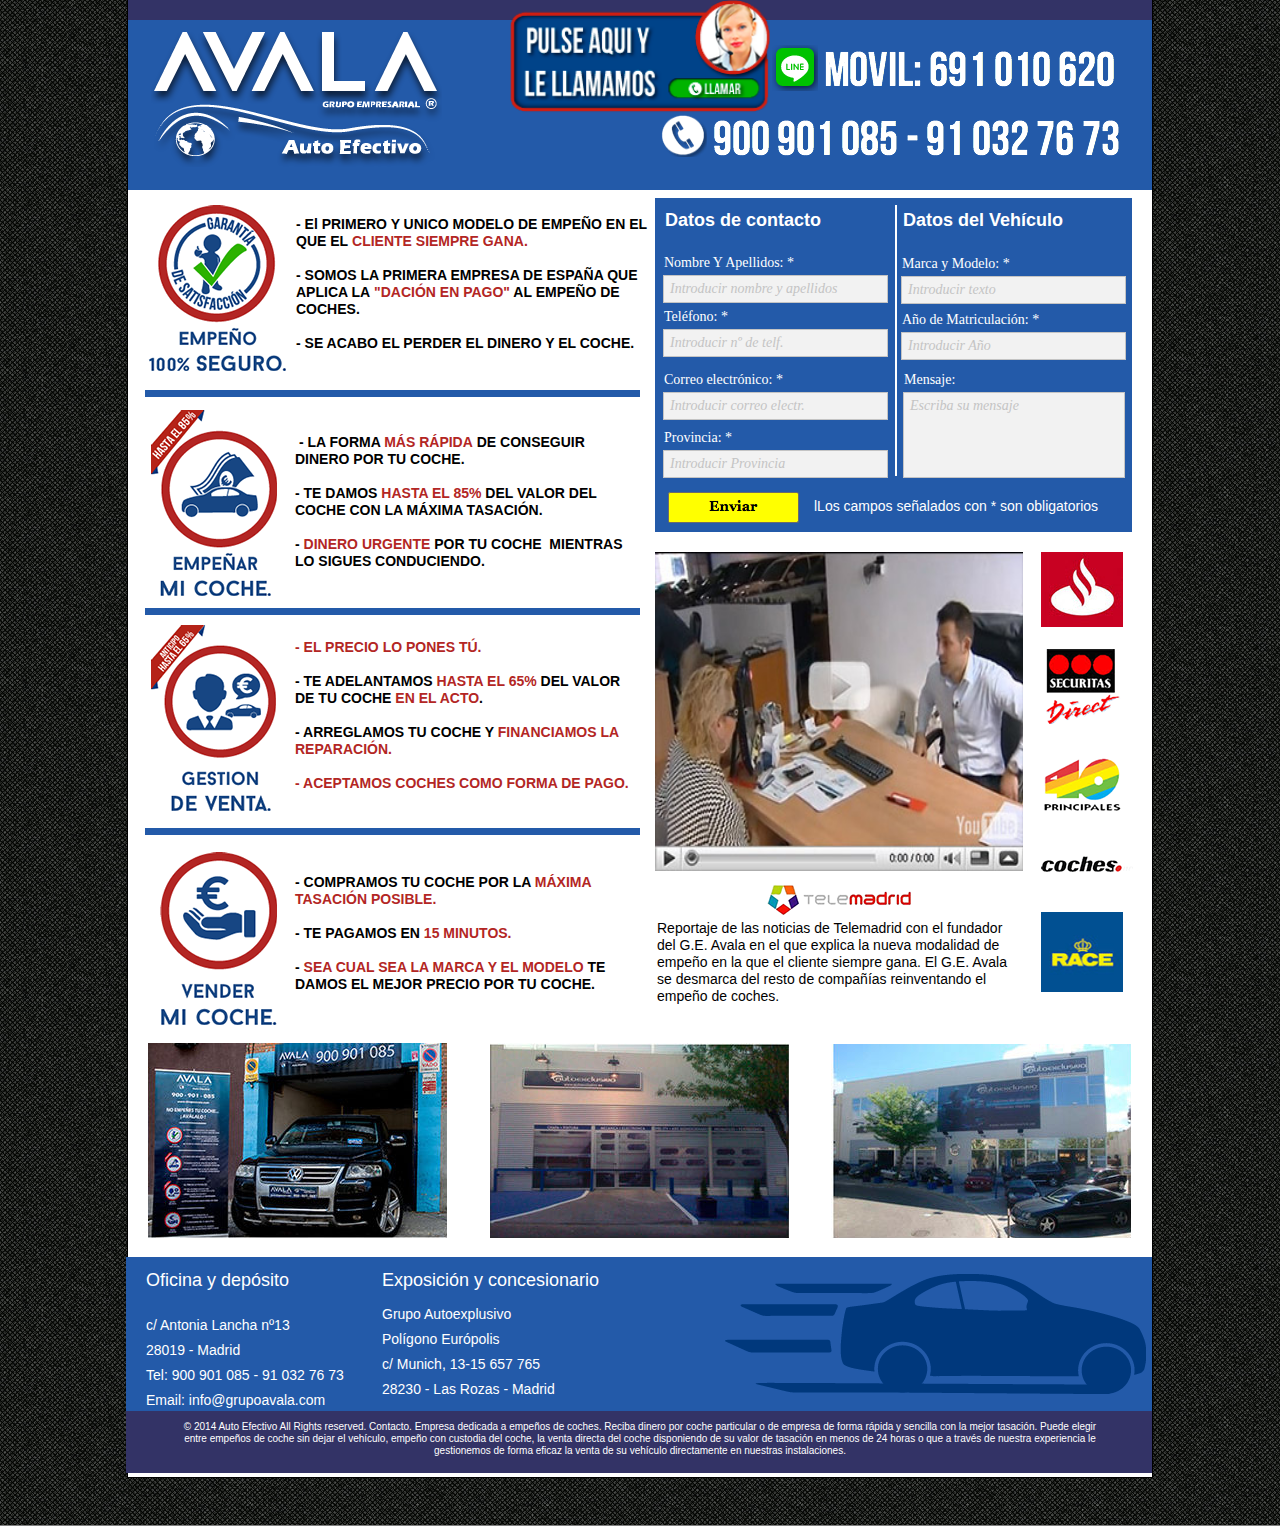
<file: landingpageb/index.html>
<!DOCTYPE html>
<html class="html">
 <head>

  <meta http-equiv="Content-type" content="text/html;charset=UTF-8"/>
  <meta name="generator" content="7.0.314.244"/>
  <title>Avala con tu coche</title>
  <!-- CSS -->
  <link rel="stylesheet" type="text/css" href="css/site_global.css?417434784"/>
  <link rel="stylesheet" type="text/css" href="css/master_a-p_gina-maestra.css?365747831"/>
  <link rel="stylesheet" type="text/css" href="css/index.css?4221208361" id="pagesheet"/>
  <!-- Other scripts -->
  <script type="text/javascript">
   document.documentElement.className += ' js';
</script>

<script>
  (function(i,s,o,g,r,a,m){i['GoogleAnalyticsObject']=r;i[r]=i[r]||function(){
  (i[r].q=i[r].q||[]).push(arguments)},i[r].l=1*new Date();a=s.createElement(o),
  m=s.getElementsByTagName(o)[0];a.async=1;a.src=g;m.parentNode.insertBefore(a,m)
  })(window,document,'script','//www.google-analytics.com/analytics.js','ga');

  ga('create', 'UA-51525653-1', 'empeñoscoches.com');
  ga('send', 'pageview');

</script>

<script type="text/javascript">
/* <![CDATA[ */
var google_conversion_id = 920846111;
var google_custom_params = window.google_tag_params;
var google_remarketing_only = true;
/* ]]> */
</script>
<script type="text/javascript" src="//www.googleadservices.com/pagead/conversion.js">
</script>
<noscript>
<div style="display:inline;">
<img height="1" width="1" style="border-style:none;" alt="" src="//googleads.g.doubleclick.net/pagead/viewthroughconversion/920846111/?value=0&amp;guid=ON&amp;script=0"/>
</div>
</noscript>
   </head>
 <body>

  <div class="clearfix" id="page"><!-- column -->
   <div class="position_content" id="page_position_content">
    <div class="clearfix colelem" id="u69"><!-- column -->
     <div class="colelem" id="u70"><!-- simple frame --></div>
     <div class="clearfix colelem" id="pu71"><!-- group -->
      <div class="clip_frame grpelem" id="u71"><!-- image -->
       <img class="block" id="u71_img" src="images/logo-grupo-avala.png" alt="" width="297" height="138"/>
      </div>
      <div class="clip_frame grpelem" id="u84"><!-- image -->
       <img class="block" id="u84_img" src="images/icono_telblanco.png" alt="" width="46" height="43"/>
      </div>
      <div class="clearfix grpelem" id="ppu86"><!-- column -->
       <div class="clearfix colelem" id="pu86"><!-- group -->
        <div class="clip_frame grpelem" id="u86"><!-- image -->
         <img class="block" id="u86_img" src="images/icono_whatsapp.png" alt="" width="46" height="47"/>
        </div>
        <div class="clip_frame grpelem" id="u88"><!-- image -->
         <img class="block" id="u88_img" src="images/icono_line.png" alt="" width="46" height="46"/>
        </div>
        <img class="grpelem" id="u83-4" src="images/u83-4.png" alt="movil: 691 010 620" width="297" height="58"/><!-- rasterized frame -->
       </div>
       <img class="colelem" id="u82-4" src="images/u82-4.png" alt="900 901 085 &#45; 91 032 76 73" width="408" height="58"/><!-- rasterized frame -->
      </div>
     </div>
    </div><!--
    <div class="clearfix colelem" id="pu74-4">
     <a class="nonblock nontext grpelem" id="u74-4" href="http://www.grupoavala.com" target="_blank"><img id="u74-4_img" src="images/u74-4.png" alt="inicio" width="48" height="31"/></a>
     <a class="nonblock nontext grpelem" id="u75-4" href="http://www.grupoavala.com/?pantalla=como" target="_blank"><img id="u75-4_img" src="images/u75-4.png" alt="Como Fúncionamos" width="163" height="32"/></a>
     <a class="nonblock nontext grpelem" id="u76-4" href="http://www.grupoavala.com/?pantalla=opciones" target="_blank"><img id="u76-4_img" src="images/u76-4.png" alt="Opciones de Contrato" width="190" height="31"/></a>
     <a class="nonblock nontext grpelem" id="u77-4" href="http://www.grupoavala.com/?pantalla=gestion" target="_blank"><img id="u77-4_img" src="images/u77-4.png" alt="Gestión de venta" width="151" height="32"/></a>
     <a class="nonblock nontext grpelem" id="u78-4" href="http://www.grupoavala.com/?pantalla=faq" target="_blank"><img id="u78-4_img" src="images/u78-4.png" alt="F.A.Q." width="43" height="31"/></a>
     <a class="nonblock nontext grpelem" id="u79-4" href="http://www.grupoavala.com/blog" target="_blank"><img id="u79-4_img" src="images/u79-4.png" alt="Blog" width="42" height="31"/></a>
     <a class="nonblock nontext grpelem" id="u80-4" href="http://www.grupoavala.com" target="_blank"><img id="u80-4_img" src="images/u80-4.png" alt="Franquicias" width="115" height="31"/></a>
     <a class="nonblock nontext grpelem" id="u81-4" href="http://www.grupoavala.com/?pantalla=contacto" target="_blank"><img id="u81-4_img" src="images/u81-4.png" alt="Contacto" width="82" height="31"/></a>
    </div>-->
    <div class="colelem" id="u73"><!-- simple frame --></div>
    <div class="clearfix colelem" id="pppu555"><!-- group -->
     <div class="clearfix grpelem" id="ppu555"><!-- column -->
      <div class="clearfix colelem" id="pu555"><!-- group -->
       <div class="clip_frame grpelem" id="u555"><!-- image -->
        <img class="block" id="u555_img" src="images/i_empenoseguro.png" alt="" width="138" height="166"/>
       </div>
       <div class="clearfix grpelem" id="u453-15"><!-- content -->
        <p><span id="u453">&#45; El PRIMERO Y UNICO MODELO DE EMPEÑO EN EL QUE EL</span><span id="u453-2">&nbsp;CLIENTE SIEMPRE GANA.</span></p>
        <p>&nbsp;</p>
        <p><span id="u453-5">&#45; SOMOS LA PRIMERA EMPRESA DE ESPAÑA QUE APLICA LA</span><span id="u453-6">&nbsp;&quot;DACIÓN EN PAGO&quot; </span><span id="u453-7">AL EMPEÑO DE COCHES.</span></p>
        <p>&nbsp;</p>
        <p><span id="u453-10">&#45; SE ACABO EL PERDER EL DINERO Y EL COCHE.</span></p>
        <p>&nbsp;</p>
        <p>&nbsp;</p>
       </div>
      </div>
      <div class="colelem" id="u454"><!-- simple frame --></div>
      <div class="clearfix colelem" id="pu560"><!-- group -->
       <div class="clip_frame grpelem" id="u560"><!-- image -->
        <img class="block" id="u560_img" src="images/icono_empenarmicoche.png" alt="" width="126" height="186"/>
       </div>
       <div class="clearfix grpelem" id="u459-16"><!-- content -->
        <p>&nbsp;&#45; LA FORMA <span id="u459-2">MÁS RÁPIDA</span>&nbsp;DE CONSEGUIR DINERO POR TU COCHE.</p>
        <p>&nbsp;</p>
        <p>&#45; TE DAMOS <span id="u459-7">HASTA EL 85%</span>&nbsp;DEL VALOR DEL COCHE CON LA MÁXIMA TASACIÓN.</p>
        <p>&nbsp;</p>
        <p>&#45; <span id="u459-12">DINERO URGENTE</span>&nbsp;POR TU COCHE&nbsp; MIENTRAS LO SIGUES CONDUCIENDO.</p>
       </div>
      </div>
      <div class="colelem" id="u456"><!-- simple frame --></div>
      <div class="clearfix colelem" id="pu226"><!-- group -->
       <div class="clip_frame grpelem" id="u226"><!-- image -->
        <img class="block" id="u226_img" src="images/i_gestiondeventa.png" alt="" width="125" height="186"/>
       </div>
       <div class="clearfix grpelem" id="u475-3"><!-- content -->
        <p>&nbsp;</p>
       </div>
       <div class="clearfix grpelem" id="u471-18"><!-- content -->
        <p id="u471-2">&#45; EL PRECIO LO PONES TÚ.</p>
        <p>&nbsp;</p>
        <p>&#45; TE ADELANTAMOS <span id="u471-5">HASTA EL 65%</span>&nbsp;DEL VALOR DE TU COCHE <span id="u471-7">EN EL ACTO</span>.</p>
        <p>&nbsp;</p>
        <p>&#45; ARREGLAMOS TU COCHE Y <span id="u471-12">FINANCIAMOS LA REPARACIÓN.</span></p>
        <p>&nbsp;</p>
        <p id="u471-16">&#45; ACEPTAMOS COCHES COMO FORMA DE PAGO.</p>
       </div>
      </div>
      <div class="colelem" id="u458"><!-- simple frame --></div>
      <div class="clearfix colelem" id="pu523"><!-- group -->
       <div class="clip_frame grpelem" id="u523"><!-- image -->
        <img class="block" id="u523_img" src="images/i_vendermicoche.png" alt="" width="117" height="173"/>
       </div>
       <div class="clearfix grpelem" id="u473-15"><!-- content -->
        <p id="u473-3">&#45; COMPRAMOS TU COCHE POR LA <span id="u473-2">MÁXIMA TASACIÓN POSIBLE.</span></p>
        <p id="u473-4">&nbsp;</p>
        <p id="u473-7">&#45; TE PAGAMOS EN <span id="u473-6">15 MINUTOS.</span></p>
        <p id="u473-8">&nbsp;</p>
        <p id="u473-12">&#45; <span id="u473-10">SEA CUAL SEA LA MARCA Y EL MODELO </span>TE DAMOS EL MEJOR PRECIO POR TU COCHE.</p>
        <p>&nbsp;</p>
       </div>
      </div>
     </div>
     <div class="clearfix grpelem" id="ppu426"><!-- column -->
      <div class="clearfix colelem" id="pu426"><!-- group -->
       <div class="clearfix grpelem" id="u426"><!-- group -->
        <div class="clearfix grpelem" id="u461-5"><!-- content -->
         <p id="u461-2">Datos de contacto</p>
         <p>&nbsp;</p>
        </div>
        <div class="clearfix grpelem" id="u463-5"><!-- content -->
         <p id="u463-2">Datos del Vehículo</p>
         <p>&nbsp;</p>
        </div>
       </div>
       <form class="form-grp clearfix grpelem" id="widgetu367" method="post" enctype="multipart/form-data" action="scripts/form-u367.php"><!-- none box -->
        <div class="fld-grp clearfix grpelem" id="widgetu369" data-required="true"><!-- none box -->
         <label class="fld-label actAsDiv clearfix grpelem" id="u370-4" for="widgetu369_input"><!-- content -->
          <span class="actAsPara">Nombre Y Apellidos: *</span>
         </label>
         <span class="fld-input NoWrap actAsDiv clearfix grpelem" id="u373-4"><!-- content --><input class="wrapped-input" type="text" spellcheck="false" id="widgetu369_input" name="custom_U369" tabindex="1"/><label class="wrapped-input fld-prompt" id="widgetu369_prompt" for="widgetu369_input"><span class="actAsPara">Introducir nombre y apellidos</span></label></span>
        </div>
        <div class="fld-grp clearfix grpelem" id="widgetu391" data-required="true" data-type="email"><!-- none box -->
         <label class="fld-label actAsDiv clearfix grpelem" id="u392-4" for="widgetu391_input"><!-- content -->
          <span class="actAsPara">Correo electrónico: *</span>
         </label>
         <span class="fld-input NoWrap actAsDiv clearfix grpelem" id="u393-4"><!-- content --><input class="wrapped-input" type="text" spellcheck="false" id="widgetu391_input" name="Email" tabindex="5"/><label class="wrapped-input fld-prompt" id="widgetu391_prompt" for="widgetu391_input"><span class="actAsPara">Introducir correo electr.</span></label></span>
        </div>
        <div class="clearfix grpelem" id="u390-4"><!-- content -->
         <p>Enviando formulario...</p>
        </div>
        <div class="clearfix grpelem" id="u388-4"><!-- content -->
         <p>El servidor ha detectado un error.</p>
        </div>
        <div class="clearfix grpelem" id="u368-4"><!-- content -->
         <p>Formulario recibido.</p>
        </div>
        <input class="submit-btn NoWrap grpelem" id="u389-17" type="submit" value="" tabindex="8"/><!-- state-based BG images -->
        <div class="fld-grp clearfix grpelem" id="widgetu396" data-required="false"><!-- none box -->
         <label class="fld-label actAsDiv clearfix grpelem" id="u398-4" for="widgetu396_input"><!-- content -->
          <span class="actAsPara">Mensaje:</span>
         </label>
         <span class="fld-textarea actAsDiv clearfix grpelem" id="u397-4"><!-- content --><textarea class="wrapped-input" id="widgetu396_input" name="custom_U396" tabindex="6"></textarea><label class="wrapped-input fld-prompt" id="widgetu396_prompt" for="widgetu396_input"><span class="actAsPara">Escriba su mensaje</span></label></span>
        </div>
        <div class="fld-grp clearfix grpelem" id="widgetu404" data-required="true"><!-- none box -->
         <label class="fld-label actAsDiv clearfix grpelem" id="u405-4" for="widgetu404_input"><!-- content -->
          <span class="actAsPara">Teléfono: *</span>
         </label>
         <span class="fld-input NoWrap actAsDiv clearfix grpelem" id="u407-4"><!-- content --><input class="wrapped-input" type="text" spellcheck="false" id="widgetu404_input" name="custom_U404" tabindex="3"/><label class="wrapped-input fld-prompt" id="widgetu404_prompt" for="widgetu404_input"><span class="actAsPara">Introducir nº de telf.</span></label></span>
        </div>
        <div class="fld-grp clearfix grpelem" id="widgetu411" data-required="true"><!-- none box -->
         <label class="fld-label actAsDiv clearfix grpelem" id="u412-4" for="widgetu411_input"><!-- content -->
          <span class="actAsPara">Provincia: *</span>
         </label>
         <span class="fld-input NoWrap actAsDiv clearfix grpelem" id="u414-4"><!-- content --><input class="wrapped-input" type="text" id="widgetu411_input" name="custom_U411" tabindex="7"/><label class="wrapped-input fld-prompt" id="widgetu411_prompt" for="widgetu411_input"><span class="actAsPara">Introducir Provincia</span></label></span>
        </div>
        <div class="fld-grp clearfix grpelem" id="widgetu416" data-required="true"><!-- none box -->
         <label class="fld-label actAsDiv clearfix grpelem" id="u420-4" for="widgetu416_input"><!-- content -->
          <span class="actAsPara">Marca y Modelo: *</span>
         </label>
         <span class="fld-input NoWrap actAsDiv clearfix grpelem" id="u418-4"><!-- content --><input class="wrapped-input" type="text" id="widgetu416_input" name="custom_U416" tabindex="2"/><label class="wrapped-input fld-prompt" id="widgetu416_prompt" for="widgetu416_input"><span class="actAsPara">Introducir texto</span></label></span>
        </div>
        <div class="fld-grp clearfix grpelem" id="widgetu421" data-required="true"><!-- none box -->
         <label class="fld-label actAsDiv clearfix grpelem" id="u425-4" for="widgetu421_input"><!-- content -->
          <span class="actAsPara">Año de Matriculación: *</span>
         </label>
         <span class="fld-input NoWrap actAsDiv clearfix grpelem" id="u423-4"><!-- content --><input class="wrapped-input" type="text" id="widgetu421_input" name="custom_U421" tabindex="4"/><label class="wrapped-input fld-prompt" id="widgetu421_prompt" for="widgetu421_input"><span class="actAsPara">Introducir Año</span></label></span>
        </div>
       </form>
       <div class="grpelem" id="u460"><!-- simple frame --></div>
       <div class="clearfix grpelem" id="u470-4"><!-- content -->
        <p>lLos campos señalados con * son obligatorios</p>
       </div>
      </div>
      <div class="clearfix colelem" id="pu275"><!-- group -->
       <a class="nonblock nontext clip_frame grpelem" id="u275" href="https://www.youtube.com/watch?v=udWjDRuOzgU&amp;feature=youtu.be" target="_blank"><!-- image --><img class="block" id="u275_img" src="images/youtube.jpg" alt="" width="368" height="319"/></a>
       <div class="clearfix grpelem" id="pu218"><!-- column -->
        <div class="clip_frame colelem" id="u218"><!-- image -->
         <img class="block" id="u218_img" src="images/santander.jpg" alt="" width="82" height="75"/>
        </div>
        <div class="clip_frame colelem" id="u220"><!-- image -->
         <img class="block" id="u220_img" src="images/securitas.png" alt="" width="82" height="75"/>
        </div>
        <div class="clip_frame colelem" id="u208"><!-- image -->
         <img class="block" id="u208_img" src="images/40principales.png" alt="" width="82" height="75"/>
        </div>
        <div class="clip_frame colelem" id="u212"><!-- image -->
         <img class="block" id="u212_img" src="images/cochesnet.png" alt="" width="92" height="47"/>
        </div>
       </div>
      </div>
      <div class="clip_frame colelem" id="u447"><!-- image -->
       <img class="block" id="u447_img" src="images/telemadrid.png" alt="" width="144" height="31"/>
      </div>
      <div class="clearfix colelem" id="pu446-4"><!-- group -->
       <div class="clearfix grpelem" id="u446-4"><!-- content -->
        <p>Reportaje de las noticias de Telemadrid con el fundador del G.E. Avala en el que explica la nueva modalidad de empeño en la que el cliente siempre gana. El G.E. Avala se desmarca del resto de compañías reinventando el empeño de coches.</p>
       </div>
       <div class="clip_frame grpelem" id="u216"><!-- image -->
        <img class="block" id="u216_img" src="images/race.jpg" alt="" width="82" height="80"/>
       </div>
      </div>
     </div>
    </div>
    <div class="clearfix colelem" id="pu428"><!-- group -->
     <div class="clip_frame grpelem" id="u428"><!-- image -->
      <img class="block" id="u428_img" src="images/oficina%20y%20deposito.jpg" alt="" width="299" height="195"/>
     </div>
     <div class="clip_frame grpelem" id="u430"><!-- image -->
      <img class="block" id="u430_img" src="images/exposicion.jpg" alt="" width="299" height="195"/>
     </div>
     <div class="clip_frame grpelem" id="u432"><!-- image -->
      <img class="block" id="u432_img" src="images/concesionario.jpg" alt="" width="300" height="194"/>
     </div>
    </div>
    <div class="clearfix colelem" id="u445-3"><!-- content -->
     <p>&nbsp;</p>
    </div>
    <div class="verticalspacer"></div>
    <div class="clearfix colelem" id="pu106"><!-- group -->
     <div class="clearfix grpelem" id="u106"><!-- group -->
      <div class="clip_frame grpelem" id="u111"><!-- image -->
       <img class="block" id="u111_img" src="images/coche_footer.png" alt="" width="421" height="120"/>
      </div>
     </div>
     <div class="clearfix grpelem" id="u107"><!-- group -->
      <div class="clearfix grpelem" id="u108-4"><!-- content -->
       <p>© 2014 Auto Efectivo All Rights reserved. Contacto. Empresa dedicada a empeños de coches. Reciba dinero por coche particular o de empresa de forma rápida y sencilla con la mejor tasación. Puede elegir entre empeños de coche sin dejar el vehículo, empeño con custodia del coche, la venta directa del coche disponiendo de su valor de tasación en menos de 24 horas o que a través de nuestra experiencia le gestionemos de forma eficaz la venta de su vehículo directamente en nuestras instalaciones.</p>
      </div>
     </div>
     <div class="clearfix grpelem" id="u109-16"><!-- content -->
      <p id="u109-2">Oficina y depósito</p>
      <p id="u109-3">&nbsp;</p>
      <p id="u109-5">c/ Antonia Lancha nº13</p>
      <p id="u109-7">28019 &#45; Madrid</p>
      <p id="u109-9">Tel: 900 901 085 &#45; 91 032 76 73</p>
      <p id="u109-11">Email: info@grupoavala.com</p>
      <p id="u109-12">&nbsp;</p>
      <p id="u109-13">&nbsp;</p>
      <p>&nbsp;</p>
     </div>
     <div class="clearfix grpelem" id="u110-14"><!-- content -->
      <p id="u110-2">Exposición y concesionario</p>
      <p id="u110-3">&nbsp;</p>
      <p id="u110-5">Grupo Autoexplusivo</p>
      <p id="u110-7">Polígono Európolis</p>
      <p id="u110-9">c/ Munich, 13&#45;15 657 765</p>
      <p id="u110-11">28230 &#45; Las Rozas &#45; Madrid</p>
      <p>&nbsp;</p>
     </div>
    </div>
   </div>
  </div>
  <div class="preload_images">
   <img class="preload" src="images/u389-17-r.png" alt=""/>
   <img class="preload" src="images/u389-17-m.png" alt=""/>
   <img class="preload" src="images/u389-17-fs.png" alt=""/>
  </div>
  <!-- JS includes -->
  <script type="text/javascript">
   if (document.location.protocol != 'https:') document.write('\x3Cscript src="http://musecdn.businesscatalyst.com/scripts/4.0/jquery-1.8.3.min.js" type="text/javascript">\x3C/script>');
</script>
  <script type="text/javascript">
   window.jQuery || document.write('\x3Cscript src="scripts/jquery-1.8.3.min.js" type="text/javascript">\x3C/script>');
</script>
  <script src="scripts/museutils.js?3865766194" type="text/javascript"></script>
  <script src="scripts/webpro.js?3903299128" type="text/javascript"></script>
  <script src="scripts/jquery.watch.js?4068933136" type="text/javascript"></script>
  <!-- Other scripts -->
  <script type="text/javascript">
   $(document).ready(function() { try {
Muse.Utils.transformMarkupToFixBrowserProblemsPreInit();/* body */
Muse.Utils.prepHyperlinks(true);/* body */
Muse.Utils.initWidget('#widgetu367', function(elem) { new WebPro.Widget.Form(elem, {validationEvent:'submit',errorStateSensitivity:'high',fieldWrapperClass:'fld-grp',formSubmittedClass:'frm-sub-st',formErrorClass:'frm-subm-err-st',formDeliveredClass:'frm-subm-ok-st',notEmptyClass:'non-empty-st',focusClass:'focus-st',invalidClass:'fld-err-st',requiredClass:'fld-err-st',ajaxSubmit:true}); });/* #widgetu367 */
Muse.Utils.fullPage('#page');/* 100% height page */
Muse.Utils.showWidgetsWhenReady();/* body */
Muse.Utils.transformMarkupToFixBrowserProblems();/* body */
} catch(e) { Muse.Assert.fail('Error calling selector function:' + e); }});
</script>
<div 	class="pop-up" >
		
		<a href="#"><img src="images/widgetclicktocall1.png"></a>
		<iframe src="http://www.panelcliente.net/c2c/simple.php?id=48&amp;memberid=10060"></iframe>
</div>   
<script>
	$(document).ready(function ()
	{
		var width = parseInt($(window).width());
		width -= parseInt($('.pop-up').width());
		$('.pop-up').css('left', (width / 2) + 'px');
		
		$('.pop-up>a').on('click', function (e)
		{
			e.preventDefault();
			$('.pop-up>iframe').slideToggle(500);
		});
	});
</script>

</body>
</html>
</file>
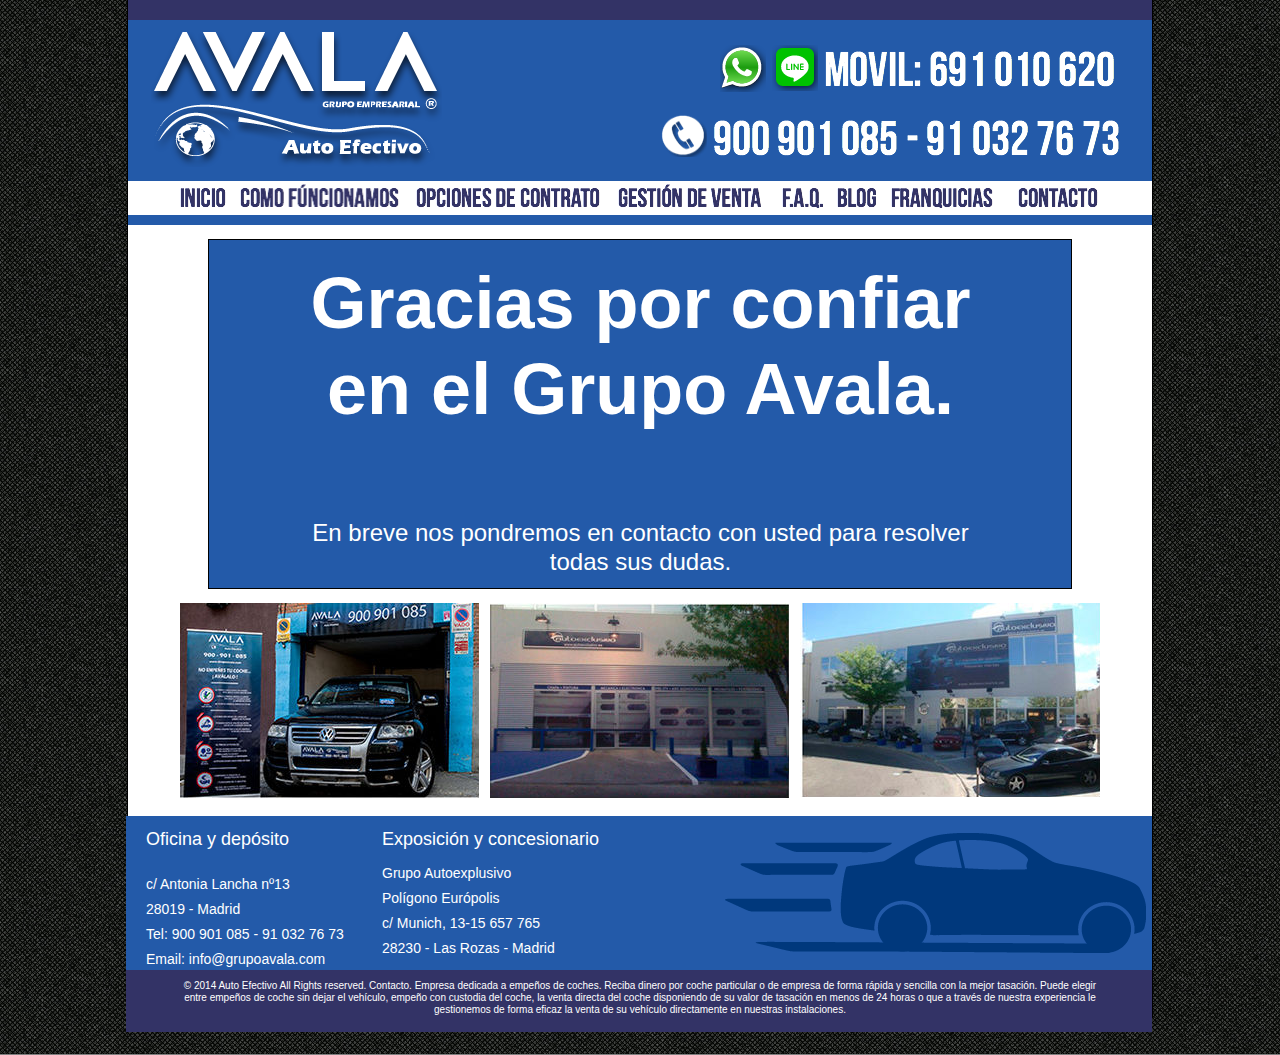
<file: landingpageb/graciasb.html>
<!DOCTYPE html>
<html class="html">
 <head>

  <meta http-equiv="Content-type" content="text/html;charset=UTF-8"/>
  <meta name="generator" content="7.0.314.244"/>
  <title>graciasb</title>
  <!-- CSS -->
  <link rel="stylesheet" type="text/css" href="css/site_global.css?417434784"/>
  <link rel="stylesheet" type="text/css" href="css/master_a-p_gina-maestra.css?365747831"/>
  <link rel="stylesheet" type="text/css" href="css/graciasb.css?507076052" id="pagesheet"/>
  <!-- Other scripts -->
  <script type="text/javascript">
   document.documentElement.className += ' js';
</script>
   </head>
 <body>

  <div class="clearfix" id="page"><!-- column -->
   <div class="position_content" id="page_position_content">
    <div class="clearfix colelem" id="u69"><!-- column -->
     <div class="colelem" id="u70"><!-- simple frame --></div>
     <div class="clearfix colelem" id="pu71"><!-- group -->
      <div class="clip_frame grpelem" id="u71"><!-- image -->
       <img class="block" id="u71_img" src="images/logo-grupo-avala.png" alt="" width="297" height="138"/>
      </div>
      <div class="clip_frame grpelem" id="u84"><!-- image -->
       <img class="block" id="u84_img" src="images/icono_telblanco.png" alt="" width="46" height="43"/>
      </div>
      <div class="clearfix grpelem" id="ppu86"><!-- column -->
       <div class="clearfix colelem" id="pu86"><!-- group -->
        <div class="clip_frame grpelem" id="u86"><!-- image -->
         <img class="block" id="u86_img" src="images/icono_whatsapp.png" alt="" width="46" height="47"/>
        </div>
        <div class="clip_frame grpelem" id="u88"><!-- image -->
         <img class="block" id="u88_img" src="images/icono_line.png" alt="" width="46" height="46"/>
        </div>
        <img class="grpelem" id="u83-4" src="images/u83-4.png" alt="movil: 691 010 620" width="297" height="58"/><!-- rasterized frame -->
       </div>
       <img class="colelem" id="u82-4" src="images/u82-4.png" alt="900 901 085 &#45; 91 032 76 73" width="408" height="58"/><!-- rasterized frame -->
      </div>
     </div>
    </div>
    <div class="clearfix colelem" id="pu74-4"><!-- group -->
     <a class="nonblock nontext grpelem" id="u74-4" href="http://www.grupoavala.com" target="_blank"><!-- rasterized frame --><img id="u74-4_img" src="images/u74-4.png" alt="inicio" width="48" height="31"/></a>
     <a class="nonblock nontext grpelem" id="u75-4" href="http://www.grupoavala.com/?pantalla=como" target="_blank"><!-- rasterized frame --><img id="u75-4_img" src="images/u75-4.png" alt="Como Fúncionamos" width="163" height="32"/></a>
     <a class="nonblock nontext grpelem" id="u76-4" href="http://www.grupoavala.com/?pantalla=opciones" target="_blank"><!-- rasterized frame --><img id="u76-4_img" src="images/u76-4.png" alt="Opciones de Contrato" width="190" height="31"/></a>
     <a class="nonblock nontext grpelem" id="u77-4" href="http://www.grupoavala.com/?pantalla=gestion" target="_blank"><!-- rasterized frame --><img id="u77-4_img" src="images/u77-4.png" alt="Gestión de venta" width="151" height="32"/></a>
     <a class="nonblock nontext grpelem" id="u78-4" href="http://www.grupoavala.com/?pantalla=faq" target="_blank"><!-- rasterized frame --><img id="u78-4_img" src="images/u78-4.png" alt="F.A.Q." width="43" height="31"/></a>
     <a class="nonblock nontext grpelem" id="u79-4" href="http://www.grupoavala.com/blog" target="_blank"><!-- rasterized frame --><img id="u79-4_img" src="images/u79-4.png" alt="Blog" width="42" height="31"/></a>
     <a class="nonblock nontext grpelem" id="u80-4" href="http://www.grupoavala.com" target="_blank"><!-- rasterized frame --><img id="u80-4_img" src="images/u80-4.png" alt="Franquicias" width="115" height="31"/></a>
     <a class="nonblock nontext grpelem" id="u81-4" href="http://www.grupoavala.com/?pantalla=contacto" target="_blank"><!-- rasterized frame --><img id="u81-4_img" src="images/u81-4.png" alt="Contacto" width="82" height="31"/></a>
    </div>
    <div class="colelem" id="u73"><!-- simple frame --></div>
    <div class="clearfix colelem" id="u494"><!-- group -->
     <div class="clearfix grpelem" id="u495-7"><!-- content -->
      <p id="u495-2">Gracias por confiar en el Grupo Avala.</p>
      <p id="u495-3">&nbsp;</p>
      <p id="u495-5">En breve nos pondremos en contacto con usted para resolver todas sus dudas.</p>
     </div>
    </div>
    <div class="clearfix colelem" id="pu488"><!-- group -->
     <div class="clip_frame grpelem" id="u488"><!-- image -->
      <img class="block" id="u488_img" src="images/oficina%20y%20deposito.jpg" alt="" width="299" height="195"/>
     </div>
     <div class="clip_frame grpelem" id="u490"><!-- image -->
      <img class="block" id="u490_img" src="images/exposicion.jpg" alt="" width="299" height="195"/>
     </div>
     <div class="clip_frame grpelem" id="u492"><!-- image -->
      <img class="block" id="u492_img" src="images/concesionario.jpg" alt="" width="300" height="194"/>
     </div>
    </div>
    <div class="clearfix colelem" id="u508-3"><!-- content -->
     <p>&nbsp;</p>
    </div>
    <div class="verticalspacer"></div>
    <div class="clearfix colelem" id="pu106"><!-- group -->
     <div class="clearfix grpelem" id="u106"><!-- group -->
      <div class="clip_frame grpelem" id="u111"><!-- image -->
       <img class="block" id="u111_img" src="images/coche_footer.png" alt="" width="421" height="120"/>
      </div>
     </div>
     <div class="clearfix grpelem" id="u107"><!-- group -->
      <div class="clearfix grpelem" id="u108-4"><!-- content -->
       <p>© 2014 Auto Efectivo All Rights reserved. Contacto. Empresa dedicada a empeños de coches. Reciba dinero por coche particular o de empresa de forma rápida y sencilla con la mejor tasación. Puede elegir entre empeños de coche sin dejar el vehículo, empeño con custodia del coche, la venta directa del coche disponiendo de su valor de tasación en menos de 24 horas o que a través de nuestra experiencia le gestionemos de forma eficaz la venta de su vehículo directamente en nuestras instalaciones.</p>
      </div>
     </div>
     <div class="clearfix grpelem" id="u109-16"><!-- content -->
      <p id="u109-2">Oficina y depósito</p>
      <p id="u109-3">&nbsp;</p>
      <p id="u109-5">c/ Antonia Lancha nº13</p>
      <p id="u109-7">28019 &#45; Madrid</p>
      <p id="u109-9">Tel: 900 901 085 &#45; 91 032 76 73</p>
      <p id="u109-11">Email: info@grupoavala.com</p>
      <p id="u109-12">&nbsp;</p>
      <p id="u109-13">&nbsp;</p>
      <p>&nbsp;</p>
     </div>
     <div class="clearfix grpelem" id="u110-14"><!-- content -->
      <p id="u110-2">Exposición y concesionario</p>
      <p id="u110-3">&nbsp;</p>
      <p id="u110-5">Grupo Autoexplusivo</p>
      <p id="u110-7">Polígono Európolis</p>
      <p id="u110-9">c/ Munich, 13&#45;15 657 765</p>
      <p id="u110-11">28230 &#45; Las Rozas &#45; Madrid</p>
      <p>&nbsp;</p>
     </div>
    </div>
   </div>
  </div>
  <!-- JS includes -->
  <script type="text/javascript">
   if (document.location.protocol != 'https:') document.write('\x3Cscript src="http://musecdn.businesscatalyst.com/scripts/4.0/jquery-1.8.3.min.js" type="text/javascript">\x3C/script>');
</script>
  <script type="text/javascript">
   window.jQuery || document.write('\x3Cscript src="scripts/jquery-1.8.3.min.js" type="text/javascript">\x3C/script>');
</script>
  <script src="scripts/museutils.js?3865766194" type="text/javascript"></script>
  <script src="scripts/jquery.watch.js?4068933136" type="text/javascript"></script>
  <!-- Other scripts -->
  <script type="text/javascript">
   $(document).ready(function() { try {
Muse.Utils.transformMarkupToFixBrowserProblemsPreInit();/* body */
Muse.Utils.prepHyperlinks(true);/* body */
Muse.Utils.fullPage('#page');/* 100% height page */
Muse.Utils.showWidgetsWhenReady();/* body */
Muse.Utils.transformMarkupToFixBrowserProblems();/* body */
} catch(e) { Muse.Assert.fail('Error calling selector function:' + e); }});
</script>
   </body>
</html>
</file>
<file: landingpageb/css/site_global.css>
html
{
	min-height: 100%;
	min-width: 100%;
	-ms-text-size-adjust: none;
}

body,div,dl,dt,dd,ul,ol,li,h1,h2,h3,h4,h5,h6,pre,code,form,fieldset,legend,input,button,textarea,p,blockquote,th,td,a
{
	margin: 0;
	padding: 0;
	border-width: 0;
	-webkit-transform-origin: left top;
	-ms-transform-origin: left top;
	-o-transform-origin: left top;
	transform-origin: left top;
}

table
{
	border-collapse: collapse;
	border-spacing: 0;
}

fieldset,img
{
	border: 0;
	-webkit-transform-origin: left top;
	-ms-transform-origin: left top;
	-o-transform-origin: left top;
	transform-origin: left top;
}

address,caption,cite,code,dfn,em,strong,th,var,optgroup
{
	font-style: inherit;
	font-weight: inherit;
}

del,ins
{
	text-decoration: none;
}

li
{
	list-style: none;
}

caption,th
{
	text-align: left;
}

h1,h2,h3,h4,h5,h6
{
	font-size: 100%;
	font-weight: inherit;
}

input,button,textarea,select,optgroup,option
{
	font-family: inherit;
	font-size: inherit;
	font-style: inherit;
	font-weight: inherit;
}

body
{
	font-family: Arial, Helvetica Neue, Helvetica, sans-serif;
	text-align: left;
	font-size: 14px;
	line-height: 17px;
	word-wrap: break-word;
	text-rendering: optimizeLegibility;/* kerning, primarily */
}

@media screen and (-webkit-min-device-pixel-ratio:0)
{
	body { text-rendering:auto; }
}

a:link
{
	color: #0000FF;
	text-decoration: underline;
}

a:visited
{
	color: #800080;
	text-decoration: underline;
}

a:hover
{
	color: #0000FF;
	text-decoration: underline;
}

a:active
{
	color: #EE0000;
	text-decoration: underline;
}

a.nontext /* used to override default properties of 'a' tag */
{
	color: black;
	text-decoration: none;
	font-style: normal;
	font-weight: normal;
}

.normal_text
{
	color: #000000;
	font-family: Arial, Helvetica Neue, Helvetica, sans-serif;
	font-size: 14px;
	font-style: normal;
	font-weight: normal;
	letter-spacing: 0px;
	line-height: 17px;
	text-align: left;
	text-decoration: none;
	text-indent: 0px;
	vertical-align: 0px;
	padding: 0px;
}

.TabbedPanelsTab
{
	white-space: nowrap;
}

.MenuBar  .MenuBarView, .MenuBar  .SubMenuView /* Resets for ul and li in menus */
{
	display: block;
	list-style: none;
}

.MenuBar .SubMenu
{
	display: none;
	position: absolute;
}

.NoWrap
{
	white-space: nowrap;
	word-wrap: normal;
}

.rootelem /* the root of the artwork tree */
{
	margin-left: auto;
	margin-right: auto;
}

.colelem /* a child element of a column */
{
	display: inline;
	float: left;
	clear: both;
}

.grpelem /* a child element of a group */
{
	display: inline;
	float: left;
}

.clearfix:after /* force a container to fit around floated items */
{
	content: "\0020";
	visibility: hidden;
	display: block;
	height: 0;
	clear: both;
}

*:first-child+html .clearfix /* IE7 */
{
	zoom: 1;
}

.clip_frame /* used to clip the contents as in the case of an image frame */
{
	overflow: hidden;
}

.inclusion_context /* context for positioning a group of elements that share the same height */
{
	display: table;
	table-layout: fixed;
	width: 0.01px;
}

.inclelem /* element of an inclusion context */
{
	display: table-cell;
	vertical-align: top;
}

.f3s_mid /* 3-slice frame, middle slice */
{
	background-repeat: repeat;
}

.f3s_top,.f3s_bot /* 3-slice frame, top slice */
{
	background-repeat: no-repeat;
}

.f9s_top_left, .f9s_bot_left /* 9-slice frame, left corner slice */
{
	background-repeat: no-repeat;
	background-position: left;
}

.f9s_top_right, .f9s_bot_right /* 9-slice frame, right corner slice */
{
	background-repeat: no-repeat;
	background-position: right;
}

.f9s_top_mid, .f9s_bot_mid /* 9-slice frame, top/bottom horizontal slice */
{
	background-repeat: repeat-x;
	background-position: 0px 0px;
}

.f9s_mid_left /* 9-slice frame, left vertical slice */
{
	background-repeat: repeat-y;
	background-position: left;
}

.f9s_mid_right /* 9-slice frame, right vertical slice */
{
	background-repeat: repeat-y;
	background-position: right;
}

.f9s_center /* 9-slice frame, center slice */
{
	background-repeat: repeat;
	background-position: 0px 0px;
}

.popup_anchor /* anchors an abspos popup */
{
	position: relative;
	width: 0px;
	height: 0px;
}

.popup_element
{
	z-index: 100000;
}

.pointer_cursor
{
	cursor: pointer;
}

span.wrap /* used to force wrap after floated array when nested inside a paragraph */
{
	content: '';
	clear: left;
	display: block;
}

span.actAsInlineDiv /* used to simulate a DIV with inline display when already nested inside a paragraph */
{
	display: inline-block;
}

.position_content,.excludeFromNormalFlow /* used when child content is larger than parent */
{
	float: left;
}

.preload_images /* used to preload images used in non-default states */
{
	position: absolute;
	overflow: hidden;
	left: -9999px;
	top: -9999px;
	height: 1px;
	width: 1px;
}

preload /* used to specifiy the dimension of preload item */
{
	height: 1px;
	width: 1px;
}

.animateStates
{
	-webkit-transition: 0.3s ease-in-out;
	-moz-transition: 0.3s ease-in-out;
	-o-transition: 0.3s ease-in-out;
	transition: 0.3s ease-in-out;
}

input:focus,textarea:focus /* remove default focussed input styling */
{
	outline: none;
}

textarea
{
	resize: none;
	overflow: auto;
}

.fld-prompt /* form placeholders cursor behavior */
{
	pointer-events: none;
}

.wrapped-input /* form inputs & placeholders let div styling show thru */
{
	position: absolute;
	top: 0;
	left: 0;
	background: transparent;
	border: none;
}

.submit-btn /* form submit buttons on top of sibling elements */
{
	z-index: 50000;
}

.anchor_item /* used to specify anchor properties */
{
	width: 22px;
	height: 18px;
}

.MenuBar .SubMenuVisible, .MenuBarVertical .SubMenuVisible, .MenuBar .SubMenu .SubMenuVisible,.popup_element.Active,span.actAsPara,.actAsDiv,a.nonblock.nontext,img.block
{
	display: block;
}

.widget_invisible,.js .invi,.js .se_invi,.js .an_invi /* used to hide the widget before loaded */
{
	visibility: hidden;
}

.no_vert_scroll
{
	overflow-y: hidden;
}

.always_vert_scroll
{
	overflow-y: scroll;
}

.always_horz_scroll
{
	overflow-x: scroll;
}

.popup_element.Inactive,.js .disn,.hidden
{
	display: none;
}

.fullscreen
{
	overflow: hidden;
	left: 0px;
	top: 0px;
	position: fixed;
	height: 100%;
	width: 100%;
	-moz-box-sizing: border-box;
	-webkit-box-sizing: border-box;
	-ms-box-sizing: border-box;
	box-sizing: border-box;
}

.scroll_wrapper
{
	position: absolute;
	overflow: auto;
	left: 0px;
	right: 0px;
	top: 0px;
	bottom: 0px;
	padding-top: 0px;
	padding-bottom: 0px;
	margin-top: 0px;
	margin-bottom: 0px;
}

.MenuBar .MenuItemContainer,.SlideShowContentPanel .fullscreen img
{
	position: relative;
}
</file>
<file: landingpageb/css/master_a-p_gina-maestra.css>
#u83-4,#u82-4
{
	display: block;
	vertical-align: top;
	position: relative;
}

#u74-4_img,#u75-4_img,#u76-4_img,#u77-4_img,#u78-4_img,#u79-4_img,#u80-4_img,#u81-4_img
{
	display: block;
	vertical-align: top;
}

#u69,#u73,#u106
{
	border-style: none;
	border-color: transparent;
	background-color: #235AA9;
	position: relative;
}

#u70,#u107
{
	border-style: none;
	border-color: transparent;
	background-color: #333366;
	position: relative;
}

#u108-4
{
	text-align: center;
	font-size: 10px;
	color: #FFFFFF;
	line-height: 12px;
	position: relative;
}

#u71,#u84,#u86,#u88,#u74-4,#u75-4,#u76-4,#u77-4,#u78-4,#u79-4,#u80-4,#u81-4,#u111,#u109-16,#u110-14
{
	position: relative;
}

#u109-2,#u109-3,#u110-2
{
	font-size: 18px;
	line-height: 22px;
	color: #FFFFFF;
}

#u110-3
{
	font-size: 6px;
	line-height: 11px;
	color: #FFFFFF;
}

#u109-5,#u109-7,#u109-9,#u109-11,#u109-12,#u109-13,#u110-5,#u110-7,#u110-9,#u110-11
{
	line-height: 25px;
	color: #FFFFFF;
}
</file>
<file: landingpageb/css/index.css>
.html
{
	background: #7F7F7F url("../images/backgroundweb.jpg") repeat center top scroll;
}

#page
{
	z-index: 1;
	width: 1024px;
	min-height: 1477px;
	background-image: none;
	border-width: 1px;
	border-style: solid;
	border-color: #000000;
	background-color: #FFFFFF;
	margin-left: auto;
	margin-right: auto;
	margin-top: -1px;
}

#page_position_content
{
	margin-bottom: -22px;
}

#u69
{
	z-index: 2;
	width: 1024px;
	padding-bottom: 9px;
}

#u70
{
	z-index: 3;
	width: 1024px;
	height: 20px;
}

#pu71
{
	width: 0.01px;
	margin-left: 20px;
	margin-top: 11px;
	position: relative;
}

#u71
{
	z-index: 4;
	width: 297px;
	margin-right: -10000px;
}

#u84
{
	z-index: 47;
	width: 46px;
	margin-right: -10000px;
	margin-top: 83px;
	left: 513px;
}

#ppu86
{
	width: 0.01px;
	position: relative;
	margin-right: -10000px;
	margin-top: 14px;
	left: 565px;
}

#pu86
{
	width: 0.01px;
	margin-left: 7px;
	position: relative;
}

#u86
{
	z-index: 49;
	width: 46px;
	margin-right: -10000px;
}

#u88
{
	z-index: 51;
	width: 46px;
	margin-right: -10000px;
	left: 52px;
}

#u83-4
{
	z-index: 43;
	margin-right: -10000px;
	left: 104px;
}

#u82-4
{
	z-index: 39;
	margin-top: 11px;
}

#pu74-4
{
	width: 0.01px;
	margin-left: 52px;
	margin-top: 4px;
	position: relative;
}

#u74-4
{
	z-index: 7;
	width: 48px;
	margin-right: -10000px;
}

#u75-4
{
	z-index: 11;
	width: 164px;
	margin-right: -10000px;
	margin-top: -1px;
	left: 60px;
}

#u76-4
{
	z-index: 15;
	width: 190px;
	margin-right: -10000px;
	left: 236px;
}

#u77-4
{
	z-index: 19;
	width: 151px;
	margin-right: -10000px;
	margin-top: -1px;
	left: 438px;
}

#u78-4
{
	z-index: 23;
	width: 43px;
	margin-right: -10000px;
	left: 602px;
}

#u79-4
{
	z-index: 27;
	width: 42px;
	margin-right: -10000px;
	left: 657px;
}

#u80-4
{
	z-index: 31;
	width: 115px;
	margin-right: -10000px;
	left: 711px;
}

#u81-4
{
	z-index: 35;
	width: 82px;
	margin-right: -10000px;
	left: 838px;
}

#u73
{
	z-index: 6;
	width: 1024px;
	height: 10px;
	top: -1px;
	margin-bottom: -1px;
}

#pppu555
{
	width: 0.01px;
	margin-left: 17px;
	margin-top: 8px;
	position: relative;
}

#ppu555
{
	width: 0.01px;
	padding-bottom: 1px;
	position: relative;
	margin-right: -10000px;
	margin-top: 7px;
}

#pu555
{
	width: 0.01px;
	margin-left: 3px;
	position: relative;
}

#u555
{
	z-index: 301;
	width: 138px;
	position: relative;
	margin-right: -10000px;
}

#u453-15
{
	z-index: 214;
	width: 356px;
	min-height: 146px;
	font-weight: bold;
	position: relative;
	margin-right: -10000px;
	margin-top: 11px;
	left: 148px;
}

#u453,#u453-5,#u453-7,#u453-10
{
	color: #000000;
}

#u454
{
	z-index: 229;
	width: 495px;
	height: 7px;
	border-style: none;
	border-color: transparent;
	background-color: #235AA9;
	margin-top: 4px;
	position: relative;
}

#pu560
{
	width: 0.01px;
	margin-left: 6px;
	margin-top: 13px;
	position: relative;
}

#u560
{
	z-index: 303;
	width: 126px;
	position: relative;
	margin-right: -10000px;
}

#u459-16
{
	z-index: 232;
	width: 345px;
	min-height: 144px;
	font-weight: bold;
	position: relative;
	margin-right: -10000px;
	margin-top: 24px;
	left: 144px;
}

#u456
{
	z-index: 230;
	width: 495px;
	height: 7px;
	border-style: none;
	border-color: transparent;
	background-color: #235AA9;
	margin-top: 12px;
	position: relative;
}

#pu226
{
	width: 0.01px;
	margin-left: 6px;
	margin-top: 10px;
	position: relative;
}

#u226
{
	z-index: 101;
	width: 126px;
	position: relative;
	margin-right: -10000px;
}

#u226_img
{
	padding-right: 1px;
}

#u475-3
{
	z-index: 296;
	width: 5px;
	position: relative;
	margin-right: -10000px;
	margin-top: 3px;
	left: 132px;
}

#u471-18
{
	z-index: 263;
	width: 340px;
	min-height: 177px;
	font-weight: bold;
	position: relative;
	margin-right: -10000px;
	margin-top: 14px;
	left: 144px;
}

#u458
{
	z-index: 231;
	width: 495px;
	height: 7px;
	border-style: none;
	border-color: transparent;
	background-color: #235AA9;
	margin-top: 12px;
	position: relative;
}

#pu523
{
	width: 0.01px;
	margin-left: 15px;
	margin-top: 17px;
	position: relative;
}

#u523
{
	z-index: 299;
	width: 117px;
	position: relative;
	margin-right: -10000px;
}

#u473-15
{
	z-index: 281;
	width: 340px;
	min-height: 128px;
	border-style: none;
	border-color: transparent;
	background-color: #FFFFFF;
	position: relative;
	margin-right: -10000px;
	margin-top: 22px;
	left: 135px;
}

#u473-3,#u473-4,#u473-7,#u473-8,#u473-12
{
	font-weight: bold;
}

#u453-2,#u453-6,#u459-2,#u459-7,#u459-12,#u471-2,#u471-5,#u471-7,#u471-12,#u471-16,#u473-2,#u473-6,#u473-10
{
	color: #B32624;
}

#ppu426
{
	width: 0.01px;
	padding-bottom: 0px;
	position: relative;
	margin-right: -10000px;
	left: 510px;
}

#pu426
{
	width: 0.01px;
	position: relative;
}

#u426
{
	z-index: 103;
	width: 477px;
	border-style: none;
	border-color: transparent;
	background-color: #235AA9;
	padding-bottom: 284px;
	position: relative;
	margin-right: -10000px;
}

#u461-5
{
	z-index: 249;
	width: 191px;
	min-height: 33px;
	position: relative;
	margin-right: -10000px;
	margin-top: 11px;
	left: 10px;
}

#u463-5
{
	z-index: 254;
	width: 191px;
	min-height: 33px;
	position: relative;
	margin-right: -10000px;
	margin-top: 11px;
	left: 248px;
}

#u461-2,#u463-2
{
	font-size: 18px;
	line-height: 22px;
	color: #FFFFFF;
	font-weight: bold;
}

#widgetu367
{
	z-index: 104;
	width: 0.01px;
	height: 411px;
	position: relative;
	margin-right: -10000px;
	margin-top: 58px;
	left: 10px;
}

#widgetu369
{
	z-index: 105;
	width: 223px;
	height: 46px;
	border-style: none;
	border-color: transparent;
	background-color: transparent;
	position: relative;
	margin-right: -10000px;
	left: -1px;
}

#widgetu369.fld-err-st
{
	background-color: transparent;
	-moz-border-radius: 0px;
	-webkit-border-radius: 0px;
	-khtml-border-radius: 0px;
	border-radius: 0px;
	margin: 0px -10000px 0px 0px;
}

#u370-4
{
	z-index: 106;
	width: 200px;
	min-height: 20px;
	border-style: none;
	border-color: transparent;
	background-color: transparent;
	text-align: left;
	color: #FFFFFF;
	line-height: 14px;
	font-family: Georgia, Palatino, Palatino Linotype, Times, Times New Roman, serif;
	position: relative;
	margin-right: -10000px;
}

#u373-4
{
	z-index: 110;
	width: 211px;
	min-height: 14px;
	border-width: 1px;
	border-style: solid;
	border-color: #C4C4C4;
	background-color: #F2F2F2;
	padding: 6px;
	color: #C4C4C4;
	line-height: 14px;
	font-family: Georgia, Palatino, Palatino Linotype, Times, Times New Roman, serif;
	font-style: italic;
	margin-bottom: -1px;
	position: relative;
	margin-right: -10000px;
	margin-top: 19px;
	left: -1px;
}

#widgetu369.non-empty-st #u373-4
{
	background-color: #FFFFFF;
}

#widgetu369:hover #u373-4
{
	border-color: #6B6B6B;
	background-color: #FFFFFF;
	padding-top: 6px;
	padding-bottom: 6px;
	min-height: 14px;
	width: 211px;
	margin: 19px -10000px -1px 0px;
}

#widgetu369.focus-st #u373-4
{
	border-color: #6B6B6B;
	background-color: #FFFFFF;
	padding-top: 6px;
	padding-bottom: 6px;
	min-height: 14px;
	width: 211px;
	margin: 19px -10000px -1px 0px;
}

#widgetu369.non-empty-st #u373-4 *
{
	color: #4F4F4F;
	font-style: normal;
}

#widgetu369:hover #u373-4 *
{
	color: #4F4F4F;
	font-style: normal;
}

#widgetu369.focus-st #u373-4 *
{
	color: #4F4F4F;
	font-style: normal;
}

#widgetu391
{
	z-index: 114;
	width: 223px;
	height: 46px;
	border-style: none;
	border-color: transparent;
	background-color: transparent;
	position: relative;
	margin-right: -10000px;
	margin-top: 117px;
	left: -1px;
}

#u392-4
{
	z-index: 115;
	width: 200px;
	min-height: 20px;
	border-style: none;
	border-color: transparent;
	background-color: transparent;
	text-align: left;
	color: #FFFFFF;
	line-height: 14px;
	font-family: Georgia, Palatino, Palatino Linotype, Times, Times New Roman, serif;
	position: relative;
	margin-right: -10000px;
}

#u393-4
{
	z-index: 119;
	width: 211px;
	min-height: 14px;
	border-width: 1px;
	border-style: solid;
	border-color: #C4C4C4;
	background-color: #F2F2F2;
	padding: 6px;
	color: #C4C4C4;
	line-height: 14px;
	font-family: Georgia, Palatino, Palatino Linotype, Times, Times New Roman, serif;
	font-style: italic;
	margin-bottom: -1px;
	position: relative;
	margin-right: -10000px;
	margin-top: 19px;
	left: -1px;
}

#widgetu391.non-empty-st #u393-4
{
	background-color: #FFFFFF;
}

#widgetu391:hover #u393-4
{
	border-color: #6B6B6B;
	background-color: #FFFFFF;
	padding-top: 6px;
	padding-bottom: 6px;
	min-height: 14px;
	width: 211px;
	margin: 19px -10000px -1px 0px;
}

#widgetu391.focus-st #u393-4
{
	border-color: #6B6B6B;
	background-color: #FFFFFF;
	padding-top: 6px;
	padding-bottom: 6px;
	min-height: 14px;
	width: 211px;
	margin: 19px -10000px -1px 0px;
}

#widgetu391.non-empty-st #u393-4 *
{
	color: #4F4F4F;
	font-style: normal;
}

#widgetu391:hover #u393-4 *
{
	color: #4F4F4F;
	font-style: normal;
}

#widgetu391.focus-st #u393-4 *
{
	color: #4F4F4F;
	font-style: normal;
}

#u390-4
{
	z-index: 123;
	width: 200px;
	min-height: 21px;
	background-color: transparent;
	opacity: 0;
	-ms-filter: "progid:DXImageTransform.Microsoft.Alpha(Opacity=0)";
	filter: alpha(opacity=0);
	padding-top: 4px;
	font-size: 12px;
	line-height: 14px;
	font-family: Palatino, Palatino Linotype, Georgia, Times, Times New Roman, serif;
	position: relative;
	margin-right: -10000px;
	margin-top: 386px;
	left: 133px;
}

#widgetu367.frm-sub-st #u390-4 p
{
	color: #999999;
	font-size: 14px;
	line-height: 1;
	font-family: Georgia, Palatino, Palatino Linotype, Times, Times New Roman, serif;
	font-style: italic;
}

#u388-4
{
	z-index: 127;
	width: 200px;
	min-height: 21px;
	background-color: transparent;
	opacity: 0;
	-ms-filter: "progid:DXImageTransform.Microsoft.Alpha(Opacity=0)";
	filter: alpha(opacity=0);
	padding-top: 4px;
	font-size: 12px;
	color: #FF0000;
	line-height: 14px;
	font-family: Palatino, Palatino Linotype, Georgia, Times, Times New Roman, serif;
	position: relative;
	margin-right: -10000px;
	margin-top: 386px;
	left: 133px;
}

#widgetu367.frm-subm-err-st #u388-4 p
{
	color: #D7244C;
	font-size: 14px;
	line-height: 1;
	font-family: Georgia, Palatino, Palatino Linotype, Times, Times New Roman, serif;
	font-style: italic;
}

#u368-4
{
	z-index: 131;
	width: 200px;
	min-height: 21px;
	background-color: transparent;
	opacity: 0;
	-ms-filter: "progid:DXImageTransform.Microsoft.Alpha(Opacity=0)";
	filter: alpha(opacity=0);
	padding-top: 4px;
	font-size: 12px;
	color: #00FF00;
	line-height: 12px;
	font-family: Palatino, Palatino Linotype, Georgia, Times, Times New Roman, serif;
	position: relative;
	margin-right: -10000px;
	margin-top: 386px;
	left: 133px;
}

#widgetu367.frm-sub-st #u390-4,#widgetu367.frm-subm-err-st #u388-4,#widgetu367.frm-subm-ok-st #u368-4
{
	opacity: 1;
	-ms-filter: "progid:DXImageTransform.Microsoft.Alpha(Opacity=100)";
	filter: alpha(opacity=100);
	min-height: 25px;
}

#widgetu367.frm-subm-ok-st #u368-4 p
{
	color: #999999;
	font-size: 14px;
	font-family: Georgia, Palatino, Palatino Linotype, Times, Times New Roman, serif;
	font-style: italic;
}

#u389-17
{
	z-index: 135;
	min-height: 31px;
	width: 131px;
	background: url("../images/u389-17.png") no-repeat 0px 0px;
	position: relative;
	margin-right: -10000px;
	margin-top: 236px;
	left: 3px;
}

#u389-17:hover
{
	background: url("../images/u389-17-r.png") no-repeat 0px 0px;
}

#u389-17:active
{
	background: url("../images/u389-17-m.png") no-repeat 0px 0px;
}

#widgetu367.frm-sub-st #u389-17
{
	background: url("../images/u389-17-fs.png") no-repeat 0px 0px;
}

#widgetu396
{
	z-index: 152;
	width: 220px;
	height: 104px;
	border-style: none;
	border-color: transparent;
	background-color: transparent;
	position: relative;
	margin-right: -10000px;
	margin-top: 117px;
	left: 239px;
}

#widgetu391.fld-err-st,#widgetu396.fld-err-st
{
	background-color: transparent;
	-moz-border-radius: 0px;
	-webkit-border-radius: 0px;
	-khtml-border-radius: 0px;
	border-radius: 0px;
	margin: 117px -10000px 0px 0px;
}

#u398-4
{
	z-index: 153;
	width: 200px;
	min-height: 20px;
	border-style: none;
	border-color: transparent;
	background-color: transparent;
	text-align: left;
	color: #FFFFFF;
	line-height: 14px;
	font-family: Georgia, Palatino, Palatino Linotype, Times, Times New Roman, serif;
	position: relative;
	margin-right: -10000px;
}

#widgetu369.fld-err-st #u370-4,#widgetu396.fld-err-st #u398-4
{
	border-style: none;
	border-color: transparent;
	padding-top: 0px;
	padding-bottom: 0px;
	min-height: 20px;
	margin: 0px -10000px 0px 0px;
}

#u397-4
{
	z-index: 157;
	width: 208px;
	min-height: 72px;
	border-width: 1px;
	border-style: solid;
	border-color: #C4C4C4;
	background-color: #F2F2F2;
	padding: 6px;
	color: #C4C4C4;
	line-height: 14px;
	font-family: Georgia, Palatino, Palatino Linotype, Times, Times New Roman, serif;
	font-style: italic;
	margin-bottom: -1px;
	position: relative;
	margin-right: -10000px;
	margin-top: 19px;
	left: -1px;
}

#widgetu396.non-empty-st #u397-4
{
	background-color: #FFFFFF;
}

#widgetu396:hover #u397-4
{
	border-color: #6B6B6B;
	background-color: #FFFFFF;
	padding-top: 6px;
	padding-bottom: 6px;
	min-height: 72px;
	width: 208px;
	margin: 19px -10000px -1px 0px;
}

#widgetu396.focus-st #u397-4
{
	border-color: #6B6B6B;
	background-color: #FFFFFF;
	padding-top: 6px;
	padding-bottom: 6px;
	min-height: 72px;
	width: 208px;
	margin: 19px -10000px -1px 0px;
}

#widgetu396.fld-err-st #u397-4
{
	border-color: #D7244C;
	background-color: #FFFFFF;
	padding-top: 6px;
	padding-bottom: 6px;
	min-height: 72px;
	width: 208px;
	margin: 19px -10000px -1px 0px;
}

#widgetu396.non-empty-st #u397-4 *
{
	color: #4F4F4F;
	font-style: normal;
}

#widgetu396:hover #u397-4 *
{
	color: #4F4F4F;
	font-style: normal;
}

#widgetu396.focus-st #u397-4 *
{
	color: #4F4F4F;
	font-style: normal;
}

#widgetu396_input,#widgetu396_prompt
{
	width: 208px;
	min-height: 72px;
	color: #C4C4C4;
	font-family: Georgia, Palatino, Palatino Linotype, Times, Times New Roman, serif;
	font-style: italic;
	padding: 6px;
}

#widgetu404
{
	z-index: 161;
	width: 223px;
	height: 46px;
	border-style: none;
	border-color: transparent;
	background-color: transparent;
	position: relative;
	margin-right: -10000px;
	margin-top: 54px;
	left: -1px;
}

#widgetu404.fld-err-st
{
	background-color: transparent;
	-moz-border-radius: 0px;
	-webkit-border-radius: 0px;
	-khtml-border-radius: 0px;
	border-radius: 0px;
	margin: 54px -10000px 0px 0px;
}

#u405-4
{
	z-index: 162;
	width: 200px;
	min-height: 20px;
	border-style: none;
	border-color: transparent;
	background-color: transparent;
	text-align: left;
	color: #FFFFFF;
	line-height: 14px;
	font-family: Georgia, Palatino, Palatino Linotype, Times, Times New Roman, serif;
	position: relative;
	margin-right: -10000px;
}

#u407-4
{
	z-index: 166;
	width: 211px;
	min-height: 14px;
	border-width: 1px;
	border-style: solid;
	border-color: #C4C4C4;
	background-color: #F2F2F2;
	padding: 6px;
	color: #C4C4C4;
	line-height: 14px;
	font-family: Georgia, Palatino, Palatino Linotype, Times, Times New Roman, serif;
	font-style: italic;
	margin-bottom: -1px;
	position: relative;
	margin-right: -10000px;
	margin-top: 19px;
	left: -1px;
}

#widgetu404.non-empty-st #u407-4
{
	background-color: #FFFFFF;
}

#widgetu404:hover #u407-4
{
	border-color: #6B6B6B;
	background-color: #FFFFFF;
	padding-top: 6px;
	padding-bottom: 6px;
	min-height: 14px;
	width: 211px;
	margin: 19px -10000px -1px 0px;
}

#widgetu404.focus-st #u407-4
{
	border-color: #6B6B6B;
	background-color: #FFFFFF;
	padding-top: 6px;
	padding-bottom: 6px;
	min-height: 14px;
	width: 211px;
	margin: 19px -10000px -1px 0px;
}

#widgetu404.non-empty-st #u407-4 *
{
	color: #4F4F4F;
	font-style: normal;
}

#widgetu404:hover #u407-4 *
{
	color: #4F4F4F;
	font-style: normal;
}

#widgetu404.focus-st #u407-4 *
{
	color: #4F4F4F;
	font-style: normal;
}

#widgetu411
{
	z-index: 170;
	width: 223px;
	height: 46px;
	border-style: none;
	border-color: transparent;
	background-color: transparent;
	position: relative;
	margin-right: -10000px;
	margin-top: 175px;
	left: -1px;
}

#widgetu411.fld-err-st
{
	background-color: transparent;
	-moz-border-radius: 0px;
	-webkit-border-radius: 0px;
	-khtml-border-radius: 0px;
	border-radius: 0px;
	margin: 175px -10000px 0px 0px;
}

#u412-4
{
	z-index: 171;
	width: 200px;
	min-height: 20px;
	border-style: none;
	border-color: transparent;
	background-color: transparent;
	text-align: left;
	color: #FFFFFF;
	line-height: 14px;
	font-family: Georgia, Palatino, Palatino Linotype, Times, Times New Roman, serif;
	position: relative;
	margin-right: -10000px;
}

#u414-4
{
	z-index: 175;
	width: 211px;
	min-height: 14px;
	border-width: 1px;
	border-style: solid;
	border-color: #C4C4C4;
	background-color: #F2F2F2;
	padding: 6px;
	color: #C4C4C4;
	line-height: 14px;
	font-family: Georgia, Palatino, Palatino Linotype, Times, Times New Roman, serif;
	font-style: italic;
	margin-bottom: -1px;
	position: relative;
	margin-right: -10000px;
	margin-top: 19px;
	left: -1px;
}

#widgetu411.non-empty-st #u414-4
{
	background-color: #FFFFFF;
}

#widgetu411:hover #u414-4
{
	border-color: #6B6B6B;
	background-color: #FFFFFF;
	padding-top: 6px;
	padding-bottom: 6px;
	min-height: 14px;
	width: 211px;
	margin: 19px -10000px -1px 0px;
}

#widgetu411.focus-st #u414-4
{
	border-color: #6B6B6B;
	background-color: #FFFFFF;
	padding-top: 6px;
	padding-bottom: 6px;
	min-height: 14px;
	width: 211px;
	margin: 19px -10000px -1px 0px;
}

#widgetu411.non-empty-st #u414-4 *
{
	color: #4F4F4F;
	font-style: normal;
}

#widgetu411:hover #u414-4 *
{
	color: #4F4F4F;
	font-style: normal;
}

#widgetu411.focus-st #u414-4 *
{
	color: #4F4F4F;
	font-style: normal;
}

#widgetu416
{
	z-index: 179;
	width: 223px;
	height: 46px;
	border-style: none;
	border-color: transparent;
	background-color: transparent;
	position: relative;
	margin-right: -10000px;
	margin-top: 1px;
	left: 237px;
}

#widgetu416.fld-err-st
{
	background-color: transparent;
	-moz-border-radius: 0px;
	-webkit-border-radius: 0px;
	-khtml-border-radius: 0px;
	border-radius: 0px;
	margin: 1px -10000px 0px 0px;
}

#u420-4
{
	z-index: 180;
	width: 200px;
	min-height: 20px;
	border-style: none;
	border-color: transparent;
	background-color: transparent;
	text-align: left;
	color: #FFFFFF;
	line-height: 14px;
	font-family: Georgia, Palatino, Palatino Linotype, Times, Times New Roman, serif;
	position: relative;
	margin-right: -10000px;
}

#u418-4
{
	z-index: 184;
	width: 211px;
	min-height: 14px;
	border-width: 1px;
	border-style: solid;
	border-color: #C4C4C4;
	background-color: #F2F2F2;
	padding: 6px;
	color: #C4C4C4;
	line-height: 14px;
	font-family: Georgia, Palatino, Palatino Linotype, Times, Times New Roman, serif;
	font-style: italic;
	margin-bottom: -1px;
	position: relative;
	margin-right: -10000px;
	margin-top: 19px;
	left: -1px;
}

#widgetu416.non-empty-st #u418-4
{
	background-color: #FFFFFF;
}

#widgetu416:hover #u418-4
{
	border-color: #6B6B6B;
	background-color: #FFFFFF;
	padding-top: 6px;
	padding-bottom: 6px;
	min-height: 14px;
	width: 211px;
	margin: 19px -10000px -1px 0px;
}

#widgetu416.focus-st #u418-4
{
	border-color: #6B6B6B;
	background-color: #FFFFFF;
	padding-top: 6px;
	padding-bottom: 6px;
	min-height: 14px;
	width: 211px;
	margin: 19px -10000px -1px 0px;
}

#widgetu416.non-empty-st #u418-4 *
{
	color: #4F4F4F;
	font-style: normal;
}

#widgetu416:hover #u418-4 *
{
	color: #4F4F4F;
	font-style: normal;
}

#widgetu416.focus-st #u418-4 *
{
	color: #4F4F4F;
	font-style: normal;
}

#widgetu421
{
	z-index: 188;
	width: 223px;
	height: 46px;
	border-style: none;
	border-color: transparent;
	background-color: transparent;
	position: relative;
	margin-right: -10000px;
	margin-top: 57px;
	left: 237px;
}

#widgetu421.fld-err-st
{
	background-color: transparent;
	-moz-border-radius: 0px;
	-webkit-border-radius: 0px;
	-khtml-border-radius: 0px;
	border-radius: 0px;
	margin: 57px -10000px 0px 0px;
}

#u425-4
{
	z-index: 189;
	width: 200px;
	min-height: 20px;
	border-style: none;
	border-color: transparent;
	background-color: transparent;
	text-align: left;
	color: #FFFFFF;
	line-height: 14px;
	font-family: Georgia, Palatino, Palatino Linotype, Times, Times New Roman, serif;
	position: relative;
	margin-right: -10000px;
}

#widgetu391.fld-err-st #u392-4,#widgetu404.fld-err-st #u405-4,#widgetu411.fld-err-st #u412-4,#widgetu416.fld-err-st #u420-4,#widgetu421.fld-err-st #u425-4
{
	padding-top: 0px;
	padding-bottom: 0px;
	min-height: 20px;
	margin: 0px -10000px 0px 0px;
}

#widgetu369.fld-err-st #u370-4 p,#widgetu369.fld-err-st #u370-4 span,#widgetu391.fld-err-st #u392-4 p,#widgetu391.fld-err-st #u392-4 span,#widgetu396.fld-err-st #u398-4 p,#widgetu396.fld-err-st #u398-4 span,#widgetu404.fld-err-st #u405-4 p,#widgetu404.fld-err-st #u405-4 span,#widgetu411.fld-err-st #u412-4 p,#widgetu411.fld-err-st #u412-4 span,#widgetu416.fld-err-st #u420-4 p,#widgetu416.fld-err-st #u420-4 span,#widgetu421.fld-err-st #u425-4 p,#widgetu421.fld-err-st #u425-4 span
{
	color: #D7244C;
}

#u423-4
{
	z-index: 193;
	width: 211px;
	min-height: 14px;
	border-width: 1px;
	border-style: solid;
	border-color: #C4C4C4;
	background-color: #F2F2F2;
	padding: 6px;
	color: #C4C4C4;
	line-height: 14px;
	font-family: Georgia, Palatino, Palatino Linotype, Times, Times New Roman, serif;
	font-style: italic;
	margin-bottom: -1px;
	position: relative;
	margin-right: -10000px;
	margin-top: 19px;
	left: -1px;
}

#widgetu421.non-empty-st #u423-4
{
	background-color: #FFFFFF;
}

#widgetu421:hover #u423-4
{
	border-color: #6B6B6B;
	background-color: #FFFFFF;
	padding-top: 6px;
	padding-bottom: 6px;
	min-height: 14px;
	width: 211px;
	margin: 19px -10000px -1px 0px;
}

#widgetu421.focus-st #u423-4
{
	border-color: #6B6B6B;
	background-color: #FFFFFF;
	padding-top: 6px;
	padding-bottom: 6px;
	min-height: 14px;
	width: 211px;
	margin: 19px -10000px -1px 0px;
}

#widgetu369.fld-err-st #u373-4,#widgetu391.fld-err-st #u393-4,#widgetu404.fld-err-st #u407-4,#widgetu411.fld-err-st #u414-4,#widgetu416.fld-err-st #u418-4,#widgetu421.fld-err-st #u423-4
{
	border-color: #D7244C;
	background-color: #FFFFFF;
	padding-top: 6px;
	padding-bottom: 6px;
	min-height: 14px;
	width: 211px;
	margin: 19px -10000px -1px 0px;
}

#widgetu421.non-empty-st #u423-4 *
{
	color: #4F4F4F;
	font-style: normal;
}

#widgetu421:hover #u423-4 *
{
	color: #4F4F4F;
	font-style: normal;
}

#widgetu421.focus-st #u423-4 *
{
	color: #4F4F4F;
	font-style: normal;
}

#widgetu369.fld-err-st #u373-4 *,#widgetu391.fld-err-st #u393-4 *,#widgetu396.fld-err-st #u397-4 *,#widgetu404.fld-err-st #u407-4 *,#widgetu411.fld-err-st #u414-4 *,#widgetu416.fld-err-st #u418-4 *,#widgetu421.fld-err-st #u423-4 *
{
	color: #D7244C;
	font-style: italic;
}

#widgetu369_input,#widgetu369_prompt,#widgetu391_input,#widgetu391_prompt,#widgetu404_input,#widgetu404_prompt,#widgetu411_input,#widgetu411_prompt,#widgetu416_input,#widgetu416_prompt,#widgetu421_input,#widgetu421_prompt
{
	width: 211px;
	min-height: 14px;
	color: #C4C4C4;
	font-family: Georgia, Palatino, Palatino Linotype, Times, Times New Roman, serif;
	font-style: italic;
	padding: 6px;
}

#widgetu369.focus-st #widgetu369_prompt,#widgetu391.focus-st #widgetu391_prompt,#widgetu396.focus-st #widgetu396_prompt,#widgetu404.focus-st #widgetu404_prompt,#widgetu411.focus-st #widgetu411_prompt,#widgetu416.focus-st #widgetu416_prompt,#widgetu421.focus-st #widgetu421_prompt
{
	padding-top: 6px;
	padding-bottom: 6px;
	visibility: hidden;
}

#widgetu369:hover #widgetu369_input,#widgetu369.focus-st #widgetu369_input,#widgetu369.fld-err-st #widgetu369_input,#widgetu369:hover #widgetu369_prompt,#widgetu369.fld-err-st #widgetu369_prompt,#widgetu391:hover #widgetu391_input,#widgetu391.focus-st #widgetu391_input,#widgetu391.fld-err-st #widgetu391_input,#widgetu391:hover #widgetu391_prompt,#widgetu391.fld-err-st #widgetu391_prompt,#widgetu396:hover #widgetu396_input,#widgetu396.focus-st #widgetu396_input,#widgetu396.fld-err-st #widgetu396_input,#widgetu396:hover #widgetu396_prompt,#widgetu396.fld-err-st #widgetu396_prompt,#widgetu404:hover #widgetu404_input,#widgetu404.focus-st #widgetu404_input,#widgetu404.fld-err-st #widgetu404_input,#widgetu404:hover #widgetu404_prompt,#widgetu404.fld-err-st #widgetu404_prompt,#widgetu411:hover #widgetu411_input,#widgetu411.focus-st #widgetu411_input,#widgetu411.fld-err-st #widgetu411_input,#widgetu411:hover #widgetu411_prompt,#widgetu411.fld-err-st #widgetu411_prompt,#widgetu416:hover #widgetu416_input,#widgetu416.focus-st #widgetu416_input,#widgetu416.fld-err-st #widgetu416_input,#widgetu416:hover #widgetu416_prompt,#widgetu416.fld-err-st #widgetu416_prompt,#widgetu421:hover #widgetu421_input,#widgetu421.focus-st #widgetu421_input,#widgetu421.fld-err-st #widgetu421_input,#widgetu421:hover #widgetu421_prompt,#widgetu421.fld-err-st #widgetu421_prompt
{
	padding-top: 6px;
	padding-bottom: 6px;
}

#widgetu369.non-empty-st #widgetu369_prompt,#widgetu391.non-empty-st #widgetu391_prompt,#widgetu396.non-empty-st #widgetu396_prompt,#widgetu404.non-empty-st #widgetu404_prompt,#widgetu411.non-empty-st #widgetu411_prompt,#widgetu416.non-empty-st #widgetu416_prompt,#widgetu421.non-empty-st #widgetu421_prompt
{
	visibility: hidden;
}

#u460
{
	z-index: 248;
	width: 2px;
	height: 271px;
	border-style: none;
	border-color: transparent;
	background-color: #FFFFFF;
	position: relative;
	margin-right: -10000px;
	margin-top: 7px;
	left: 240px;
}

#u470-4
{
	z-index: 259;
	width: 306px;
	min-height: 17px;
	color: #FFFFFF;
	font-weight: normal;
	position: relative;
	margin-right: -10000px;
	margin-top: 300px;
	left: 159px;
}

#pu275
{
	width: 0.01px;
	top: -115px;
	margin-bottom: -115px;
	position: relative;
}

#u275
{
	z-index: 197;
	width: 368px;
	position: relative;
	margin-right: -10000px;
}

#pu218
{
	width: 0.01px;
	padding-bottom: 0px;
	position: relative;
	margin-right: -10000px;
	left: 386px;
}

#u218
{
	z-index: 97;
	width: 82px;
	position: relative;
}

#u220
{
	z-index: 99;
	width: 82px;
	margin-top: 22px;
	position: relative;
}

#u208
{
	z-index: 91;
	width: 82px;
	margin-top: 22px;
	position: relative;
}

#u212
{
	z-index: 93;
	width: 92px;
	margin-top: 22px;
	position: relative;
}

#u447
{
	z-index: 212;
	width: 144px;
	margin-left: 112px;
	top: -6px;
	margin-bottom: -6px;
	position: relative;
}

#pu446-4
{
	width: 0.01px;
	margin-left: 2px;
	top: -3px;
	margin-bottom: -3px;
	position: relative;
}

#u446-4
{
	z-index: 208;
	width: 364px;
	min-height: 77px;
	position: relative;
	margin-right: -10000px;
	margin-top: 8px;
}

#u216
{
	z-index: 95;
	width: 82px;
	position: relative;
	margin-right: -10000px;
	left: 384px;
}

#pu428
{
	width: 0.01px;
	margin-left: 20px;
	margin-top: 17px;
	position: relative;
}

#u428
{
	z-index: 199;
	width: 300px;
	position: relative;
	margin-right: -10000px;
}

#u430
{
	z-index: 201;
	width: 300px;
	position: relative;
	margin-right: -10000px;
	left: 342px;
}

#u432
{
	z-index: 203;
	width: 301px;
	position: relative;
	margin-right: -10000px;
	margin-top: 1px;
	left: 683px;
}

#u428_img,#u430_img,#u432_img
{
	padding-right: 1px;
	padding-bottom: 1px;
}

#u445-3
{
	z-index: 205;
	width: 122px;
	margin-left: 385px;
	position: relative;
}

#pu106
{
	width: 0.01px;
	left: -2px;
	position: relative;
}

#u106
{
	z-index: 53;
	width: 1026px;
	padding-bottom: 17px;
	margin-right: -10000px;
}

#u111
{
	z-index: 89;
	width: 421px;
	margin-right: -10000px;
	margin-top: 17px;
	left: 599px;
}

#u107
{
	z-index: 54;
	width: 1026px;
	padding-bottom: 16px;
	margin-right: -10000px;
	margin-top: 154px;
}

#u108-4
{
	z-index: 55;
	width: 920px;
	min-height: 34px;
	margin-right: -10000px;
	margin-top: 10px;
	left: 54px;
}

#u109-16
{
	z-index: 59;
	width: 230px;
	min-height: 130px;
	margin-right: -10000px;
	margin-top: 12px;
	left: 20px;
}

#u110-14
{
	z-index: 75;
	width: 230px;
	min-height: 142px;
	margin-right: -10000px;
	margin-top: 12px;
	left: 256px;
}

body
{
	padding-bottom: 47px;
}

#page .verticalspacer
{
	clear: both;
}

.pop-up
{
	position: fixed;
	//float: right;
	width: 260px;
	left: 600px;		top: 0px;
	z-index:9999;
}
.pop-up img
{
	//float: right;
	width: 260px;
}
.pop-up iframe
{
	display: none;
	width: 100%;
	margin: 0;
	height: 100px;
	border-width: 0;
}
</file>
<file: landingpageb/css/graciasb.css>
.html
{
	background: #7F7F7F url("../images/backgroundweb.jpg") repeat center top scroll;
}

#page
{
	z-index: 1;
	width: 1024px;
	min-height: 698px;
	background-image: none;
	border-width: 1px;
	border-style: solid;
	border-color: #000000;
	background-color: #FFFFFF;
	margin-left: auto;
	margin-right: auto;
	margin-top: -1px;
}

#page_position_content
{
	margin-bottom: -22px;
}

#u69
{
	z-index: 2;
	width: 1024px;
	padding-bottom: 9px;
}

#u70
{
	z-index: 3;
	width: 1024px;
	height: 20px;
}

#pu71
{
	width: 0.01px;
	margin-left: 20px;
	margin-top: 11px;
	position: relative;
}

#u71
{
	z-index: 4;
	width: 297px;
	margin-right: -10000px;
}

#u84
{
	z-index: 47;
	width: 46px;
	margin-right: -10000px;
	margin-top: 83px;
	left: 513px;
}

#ppu86
{
	width: 0.01px;
	position: relative;
	margin-right: -10000px;
	margin-top: 14px;
	left: 565px;
}

#pu86
{
	width: 0.01px;
	margin-left: 7px;
	position: relative;
}

#u86
{
	z-index: 49;
	width: 46px;
	margin-right: -10000px;
}

#u88
{
	z-index: 51;
	width: 46px;
	margin-right: -10000px;
	left: 52px;
}

#u83-4
{
	z-index: 43;
	margin-right: -10000px;
	left: 104px;
}

#u82-4
{
	z-index: 39;
	margin-top: 11px;
}

#pu74-4
{
	width: 0.01px;
	margin-left: 52px;
	margin-top: 4px;
	position: relative;
}

#u74-4
{
	z-index: 7;
	width: 48px;
	margin-right: -10000px;
}

#u75-4
{
	z-index: 11;
	width: 164px;
	margin-right: -10000px;
	margin-top: -1px;
	left: 60px;
}

#u76-4
{
	z-index: 15;
	width: 190px;
	margin-right: -10000px;
	left: 236px;
}

#u77-4
{
	z-index: 19;
	width: 151px;
	margin-right: -10000px;
	margin-top: -1px;
	left: 438px;
}

#u78-4
{
	z-index: 23;
	width: 43px;
	margin-right: -10000px;
	left: 602px;
}

#u79-4
{
	z-index: 27;
	width: 42px;
	margin-right: -10000px;
	left: 657px;
}

#u80-4
{
	z-index: 31;
	width: 115px;
	margin-right: -10000px;
	left: 711px;
}

#u81-4
{
	z-index: 35;
	width: 82px;
	margin-right: -10000px;
	left: 838px;
}

#u73
{
	z-index: 6;
	width: 1024px;
	height: 10px;
	top: -1px;
	margin-bottom: -1px;
}

#u494
{
	z-index: 97;
	width: 862px;
	border-width: 1px;
	border-style: solid;
	border-color: #000000;
	background-color: #235AA9;
	padding-bottom: 12px;
	margin-left: 80px;
	margin-top: 14px;
	position: relative;
}

#u495-7
{
	z-index: 98;
	width: 705px;
	min-height: 183px;
	text-align: center;
	position: relative;
	margin-right: -10000px;
	margin-top: 20px;
	left: 79px;
}

#u495-2
{
	font-size: 72px;
	line-height: 86px;
	color: #FFFFFF;
	font-weight: bold;
}

#u495-3
{
	font-size: 72px;
	line-height: 86px;
	font-weight: bold;
}

#u495-5
{
	font-size: 24px;
	line-height: 29px;
	color: #FFFFFF;
	font-weight: normal;
}

#pu488
{
	width: 0.01px;
	margin-left: 52px;
	margin-top: 14px;
	position: relative;
}

#u488
{
	z-index: 91;
	width: 299px;
	position: relative;
	margin-right: -10000px;
}

#u490
{
	z-index: 93;
	width: 299px;
	position: relative;
	margin-right: -10000px;
	left: 310px;
}

#u492
{
	z-index: 95;
	width: 300px;
	position: relative;
	margin-right: -10000px;
	left: 620px;
}

#u508-3
{
	z-index: 105;
	width: 74px;
	min-height: 18px;
	margin-left: 475px;
	top: -1px;
	margin-bottom: -1px;
	position: relative;
}

#pu106
{
	width: 0.01px;
	left: -2px;
	position: relative;
}

#u106
{
	z-index: 53;
	width: 1026px;
	padding-bottom: 17px;
	margin-right: -10000px;
}

#u111
{
	z-index: 89;
	width: 421px;
	margin-right: -10000px;
	margin-top: 17px;
	left: 599px;
}

#u107
{
	z-index: 54;
	width: 1026px;
	padding-bottom: 16px;
	margin-right: -10000px;
	margin-top: 154px;
}

#u108-4
{
	z-index: 55;
	width: 920px;
	min-height: 34px;
	margin-right: -10000px;
	margin-top: 10px;
	left: 54px;
}

#u109-16
{
	z-index: 59;
	width: 230px;
	min-height: 130px;
	margin-right: -10000px;
	margin-top: 12px;
	left: 20px;
}

#u110-14
{
	z-index: 75;
	width: 230px;
	min-height: 142px;
	margin-right: -10000px;
	margin-top: 12px;
	left: 256px;
}

body
{
	padding-bottom: 36px;
}

#page .verticalspacer
{
	clear: both;
}
</file>
